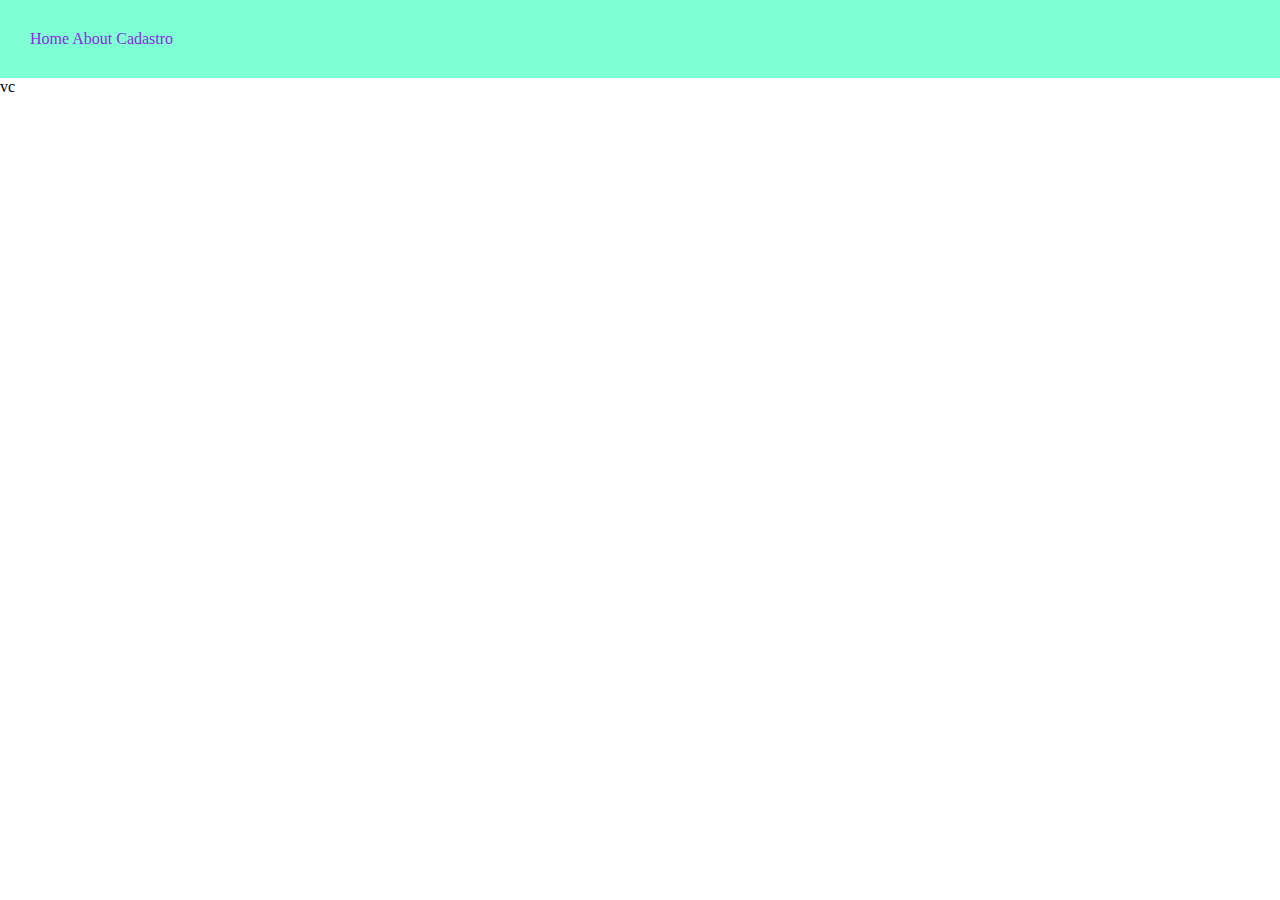
<file: index.html>
<!DOCTYPE html>
<html lang="pt-br">
<head>
    <meta charset="UTF-8">
    <meta name="viewport" content="width=device-width, initial-scale=1.0">
    <title>Document</title>
    <link rel="stylesheet" href="style.css">
</head>
<body>
    <header>
        <NAv>
                <a href="index.html">Home</a>
                <a href="About.html">About</a>
                <a href="cadastro.html">Cadastro</a>
        </NAv>
    </header>
    <main></main>
    <p>vc</p>
    <footer></footer>
</body>
</html>
</file>
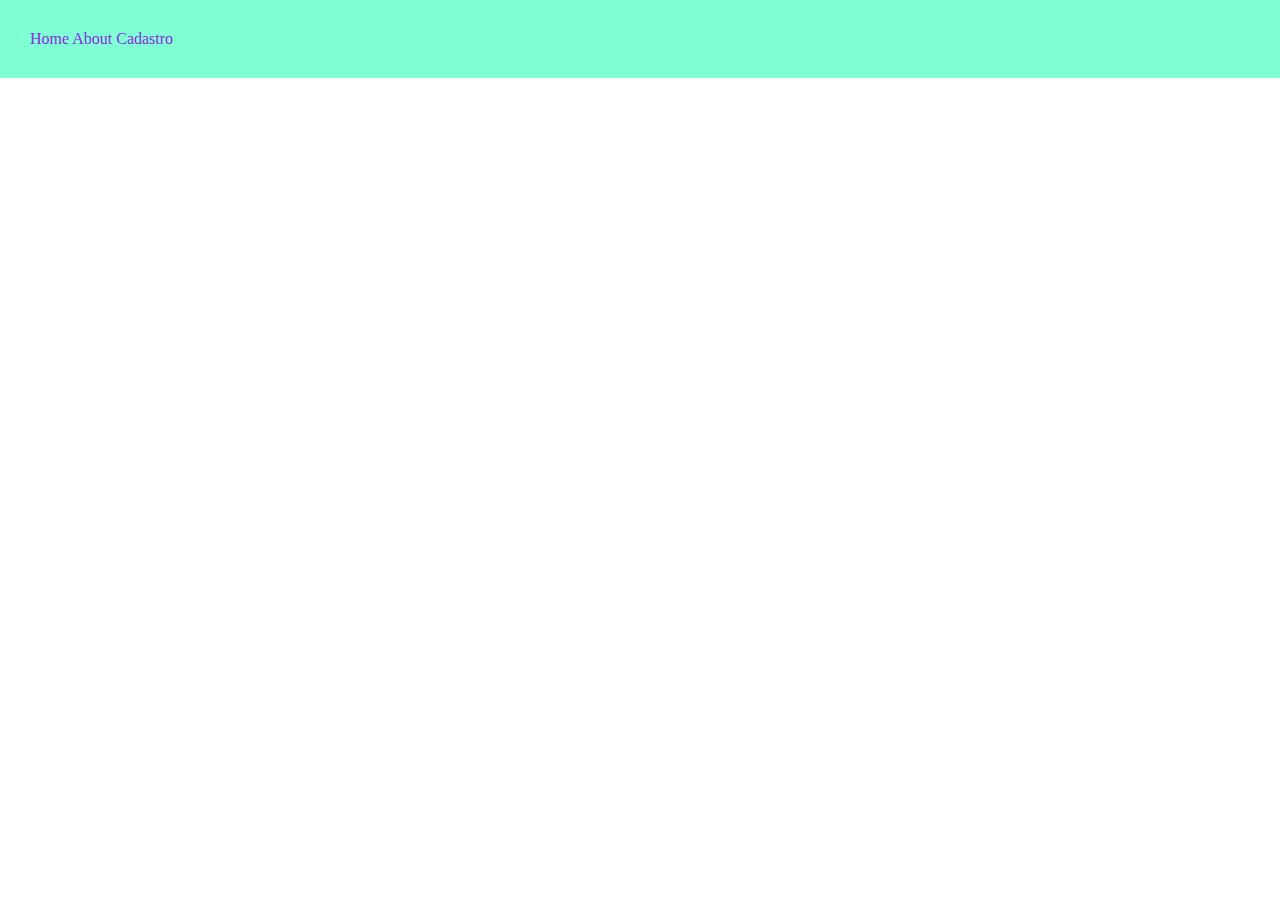
<file: About.html>
<!DOCTYPE html>
<html lang="pt-br">
<head>
    <meta charset="UTF-8">
    <meta name="viewport" content="width=, initial-scale=1.0">
    <title>Document</title>
    <link rel="stylesheet" href="style.css">
</head>
<body>
    <header>
        <NAv>
            <a href="index.html">Home</a>
            <a href="About.html">About</a>
            <a href="cadastro.html">Cadastro</a>
    </NAv>
    </header>
    <main></main>
    <footer></footer>
</body>
</html>
</file>
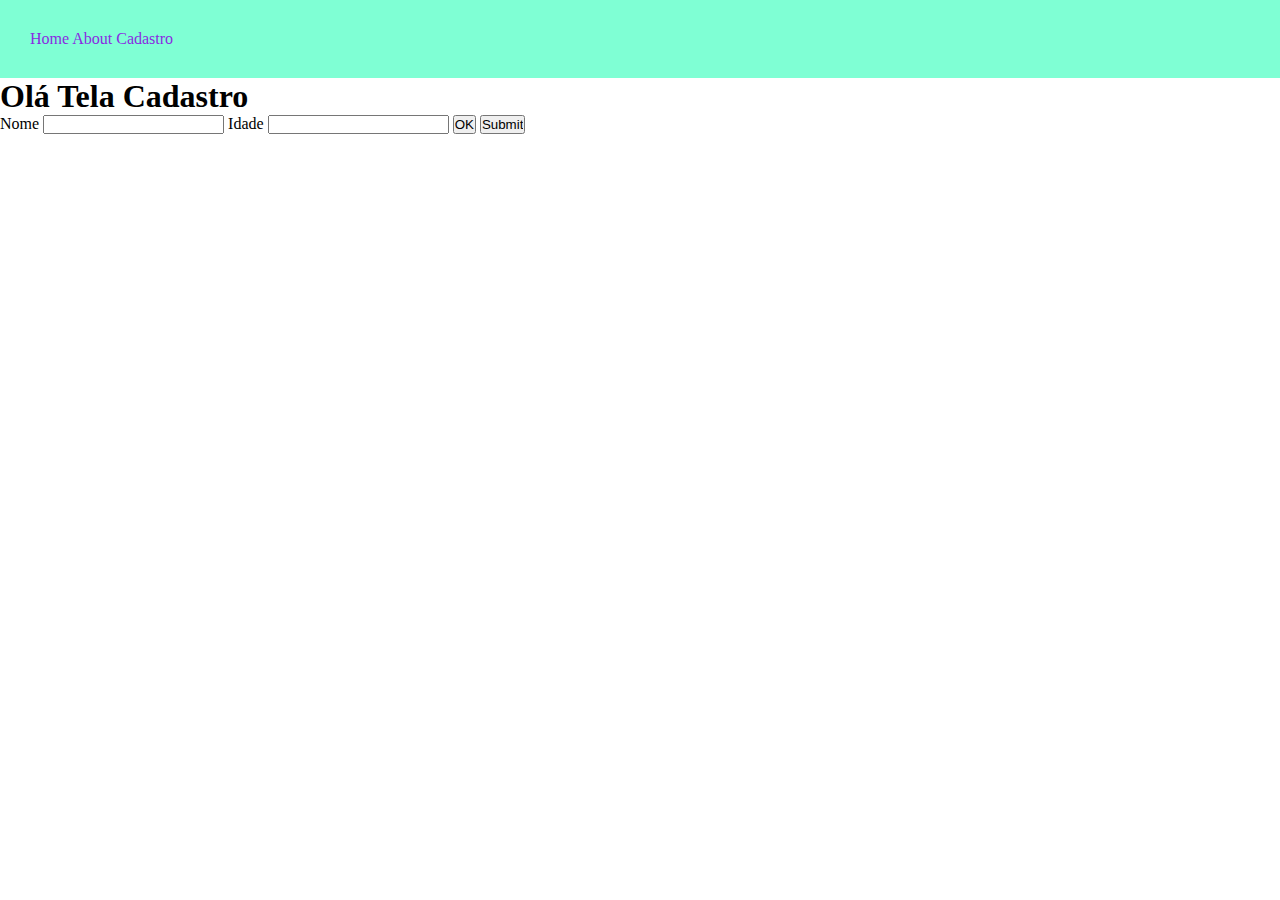
<file: cadastro.html>
<!DOCTYPE html>
<html lang="pt-br">
<head>
    <meta charset="UTF-8">
    <meta name="viewport" content="width=device-width, initial-scale=1.0">
    <title>cadastro</title>
    <link rel="stylesheet" href="style.css">
</head>
<body>
    <header>
        <NAv>
            <a href="index.html">Home</a>
            <a href="About.html">About</a>
            <a href="cadastro.html">Cadastro</a>
        </NAv>
    </header>
    <main>
        <h1>Olá Tela Cadastro</h1>
        <form>
            <label>Nome
                <input type="text">
            </label>
            <label>Idade
                <input type="number">
            </label>
            <button>OK</button>
            <input type="submit">
        </form>
    </main>
    <footer></footer>
</body>
</html>
</file>
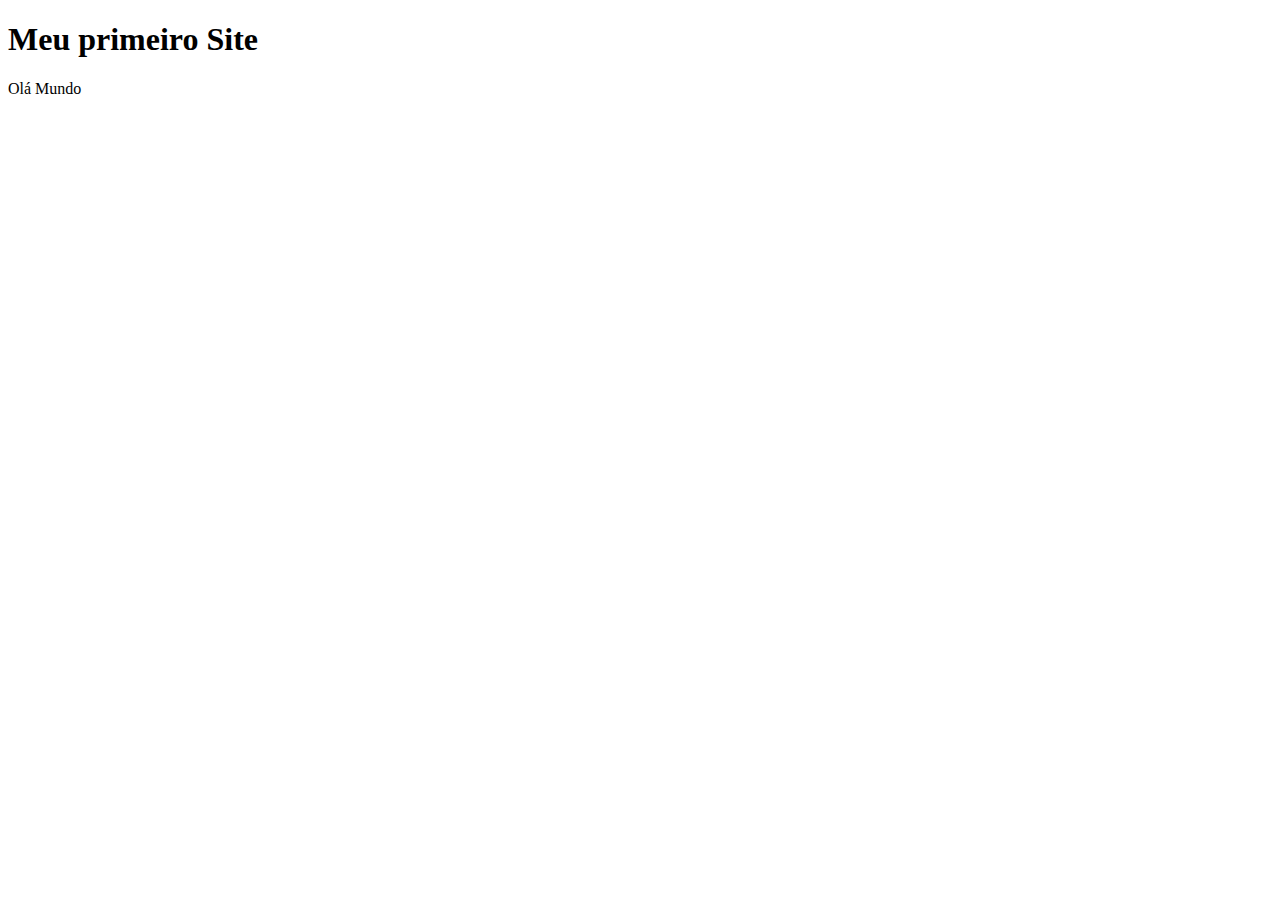
<file: teste.html>
<!DOCTYPE html>
<html lang="pt-br">
<head>
    <meta charset="UTF-8">
    <meta name="viewport" content="width=device-width, initial-scale=1.0">
    <title>MeuSite</title>
</head>
<body>
    <header></header>
    <main>
        <h1>Meu primeiro Site</h1>
        <p>Olá Mundo</p>
    </main>
    <footer></footer>
</body>
</html>
</file>
<file: style.css>
*{
    padding: 0;
    margin: 0;
}
header{
    background-color: aquamarine;
    padding: 30px;
}
a{
    text-decoration: none;
    color: blueviolet;
}
</file>
